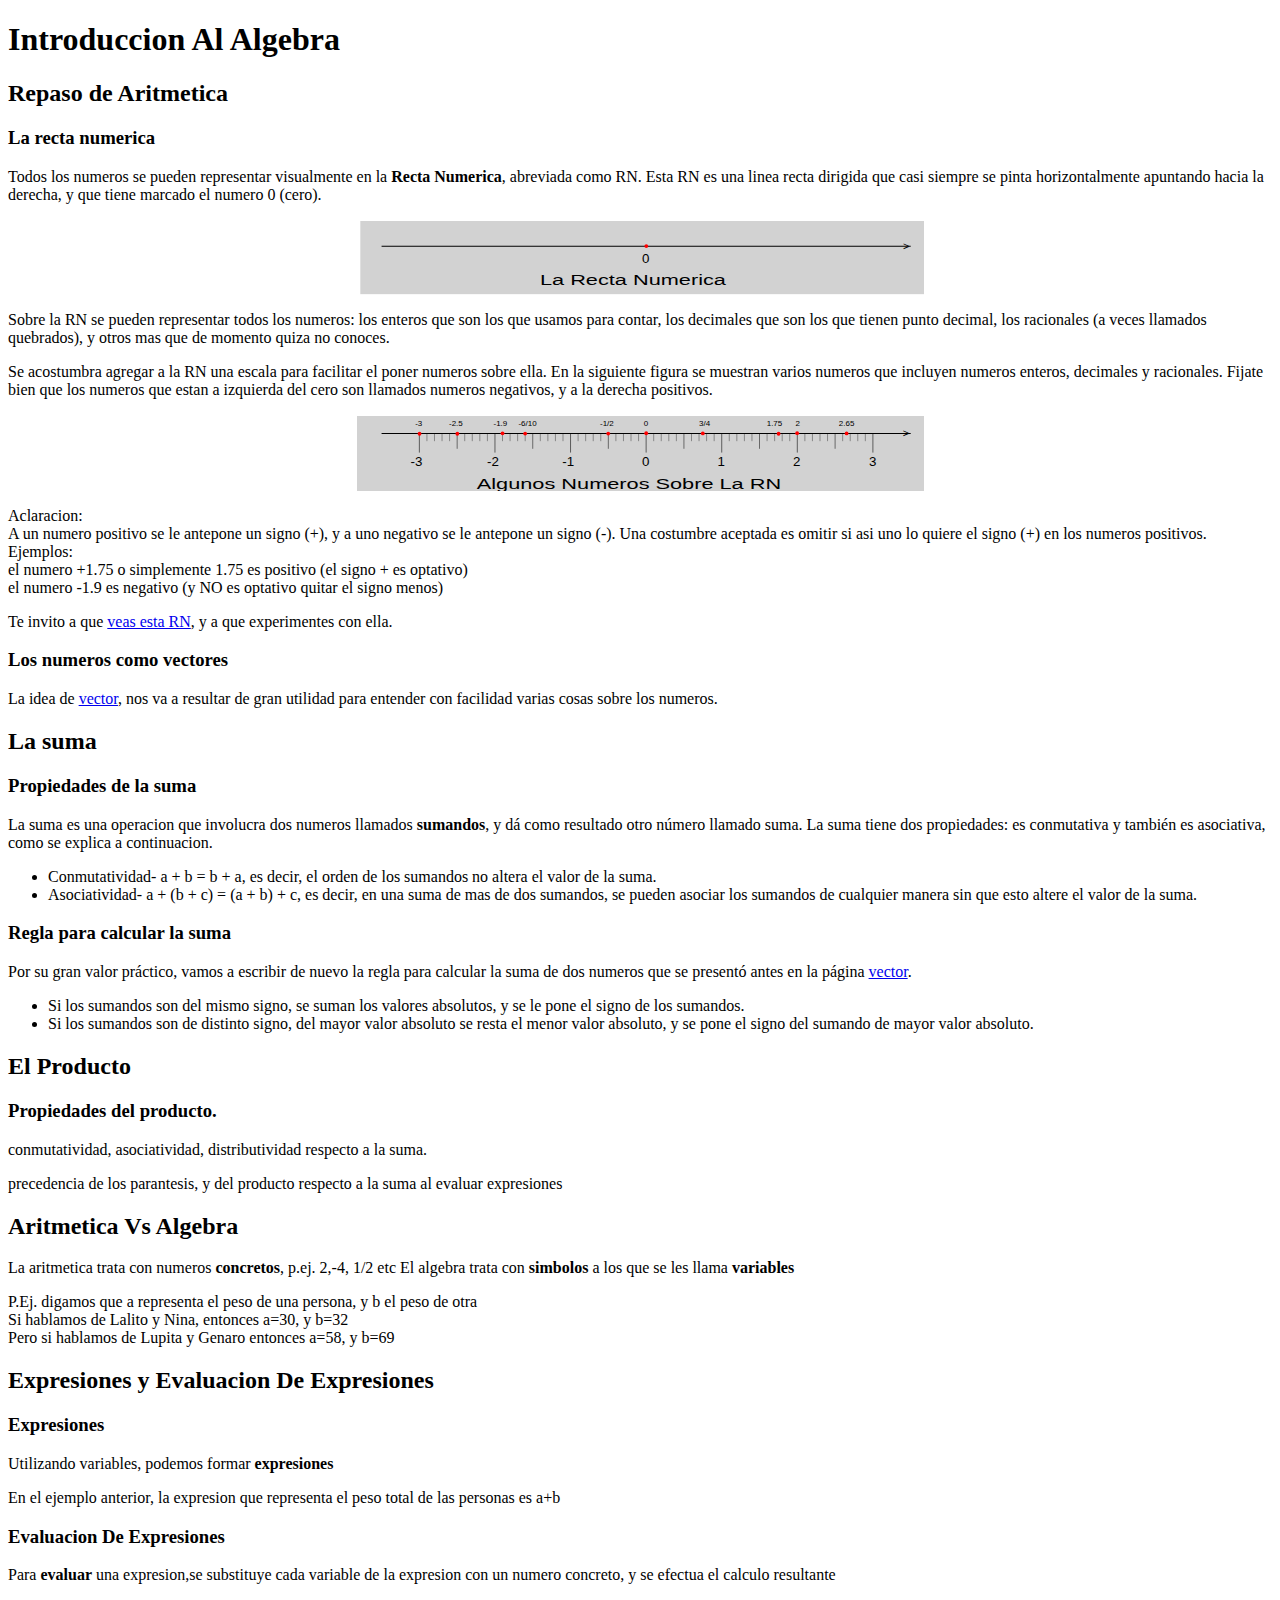
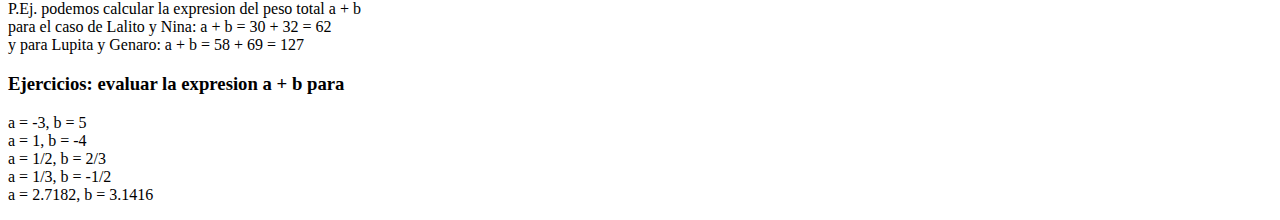
<file: index.html>
<!DOCTYPE html>
<html>
  <head>
    <meta char set="utf-8">
    <title>Algebra para Nina</title>
    <link rel="stylesheet" href="MyCSS.css">
  </head>
  <body>
    <h1>Introduccion Al Algebra</h1>
    <h2>Repaso de Aritmetica</h2>

    <h3>La recta numerica</h3>

      <p>Todos los numeros  se pueden representar visualmente en la <strong>Recta Numerica</strong>, abreviada como RN. Esta RN es una linea recta dirigida que casi siempre se pinta horizontalmente apuntando hacia la derecha, y que tiene marcado el numero 0 (cero). </p>
      <iframe src="archivosinkscape/LaRectaNumerica(20X2)Ver3.svg" scrolling = "no" alt="la recta numerica"></iframe>

      <p>Sobre la RN se pueden representar todos los numeros: los enteros que  son los que usamos para contar, los decimales que son los que tienen punto decimal, los racionales (a veces llamados quebrados), y otros mas que de momento quiza no conoces.</p>

      <p>Se acostumbra agregar a la RN una escala para facilitar el poner numeros sobre ella. En la siguiente figura se muestran varios numeros que incluyen numeros enteros, decimales y racionales. Fijate bien que los numeros que estan a izquierda del cero son llamados numeros negativos, y a la derecha positivos.</p>
      <iframe src="archivosinkscape/AlgunosNumerosSobreLaRN.svg" scrolling="no" alt="algunos numeros sobre la recta numerica"></iframe>
      <p>Aclaracion:<br>
          A un numero positivo se le antepone un signo (+), y a uno negativo se le antepone un signo (-). Una costumbre aceptada es omitir si asi uno lo quiere el signo (+) en los numeros positivos.
        <br>Ejemplos:<br>
        el numero +1.75 o simplemente 1.75 es positivo (el signo + es optativo)<br>
        el numero -1.9 es negativo (y NO es optativo quitar el signo menos)</p>

      <p>Te invito a que <a href="https://apps.mathlearningcenter.org/number-line/" title="Nina, Lalo: visiten esta RN, es muy interesante ">veas esta RN</a>, y a que experimentes con ella.</p>

    <h3>Los numeros como vectores</h3>
        <p>La idea de <a href="vectores.html" alt="explicacion del concepto vector">vector</a>, nos va a resultar de gran utilidad para  entender con facilidad varias cosas sobre los numeros.</p>



    <h2>La suma</h2>
    <h3>Propiedades de la suma</h3>
      <p>La suma es una operacion que involucra dos numeros llamados <strong>sumandos</strong>, y dá como resultado otro número llamado suma. La suma tiene dos propiedades: es conmutativa y también es asociativa, como se explica a continuacion.</p>
      <ul>
        <li>Conmutatividad- a + b = b + a, es decir, el orden de los sumandos no altera el valor de la suma.</li>
        <li>Asociatividad- a + (b + c) = (a + b) + c, es decir, en una suma de mas de dos sumandos, se pueden asociar los sumandos de cualquier manera sin que esto altere el valor de la suma.
      </ul>
      <h3>Regla para calcular la suma</h3>
      <p>Por su gran valor práctico, vamos a escribir de nuevo la regla para calcular la suma de dos numeros que se presentó antes en la página <a href="vectores.html" alt="explicacion del concepto vector">vector</a>.</p>
      <ul>
        <li>Si los sumandos son del mismo signo, se suman los valores absolutos, y se le pone el signo de los sumandos.</li>
        <li>Si los sumandos son de distinto signo, del mayor valor absoluto se resta el menor valor absoluto, y se pone el signo del sumando de mayor valor absoluto.</li>
      </ul>

    <h2>El Producto</h2>
      <h3>Propiedades del producto.</h3>
        <p>conmutatividad, asociatividad, distributividad respecto a la suma.</p>
        <p>precedencia de los parantesis, y del producto respecto a la suma al evaluar expresiones</p>


    <h2>Aritmetica Vs Algebra</h2>
     <p>La aritmetica trata con numeros <strong>concretos</strong>, p.ej. 2,-4, 1/2 etc
     El algebra trata con <strong>simbolos</strong> a los que se les llama <strong>variables</strong></p>
     <p>P.Ej. digamos que a representa el peso de una persona, y b el peso de otra<br>Si hablamos de Lalito y Nina, entonces a=30, y b=32<br>Pero si hablamos de Lupita y Genaro entonces a=58, y b=69</p>

    <h2>Expresiones y Evaluacion De Expresiones</h2>
      <h3>Expresiones</h3>
        <P>Utilizando variables, podemos formar <strong>expresiones</strong></p>
        <p>En el ejemplo anterior, la expresion que representa el peso total de las personas es a+b</p>
      <h3>Evaluacion De Expresiones</h3>
        <p>Para <strong>evaluar</strong> una expresion,se substituye cada variable de la expresion con un numero concreto, y se efectua el calculo resultante</p>
        <p>P.Ej. podemos calcular la expresion del peso total a + b <br>para el caso de Lalito y Nina: a + b = 30 + 32 = 62<br>y para Lupita y Genaro: a + b = 58 + 69 = 127</p>

    <h3>Ejercicios: evaluar la expresion a + b para</h3>
      <p>a = -3, b = 5
      <br>a = 1, b = -4
      <br>a = 1/2, b = 2/3
      <br>a = 1/3, b = -1/2
      <br>a = 2.7182, b = 3.1416</p>
  </body>

</html>
</file>
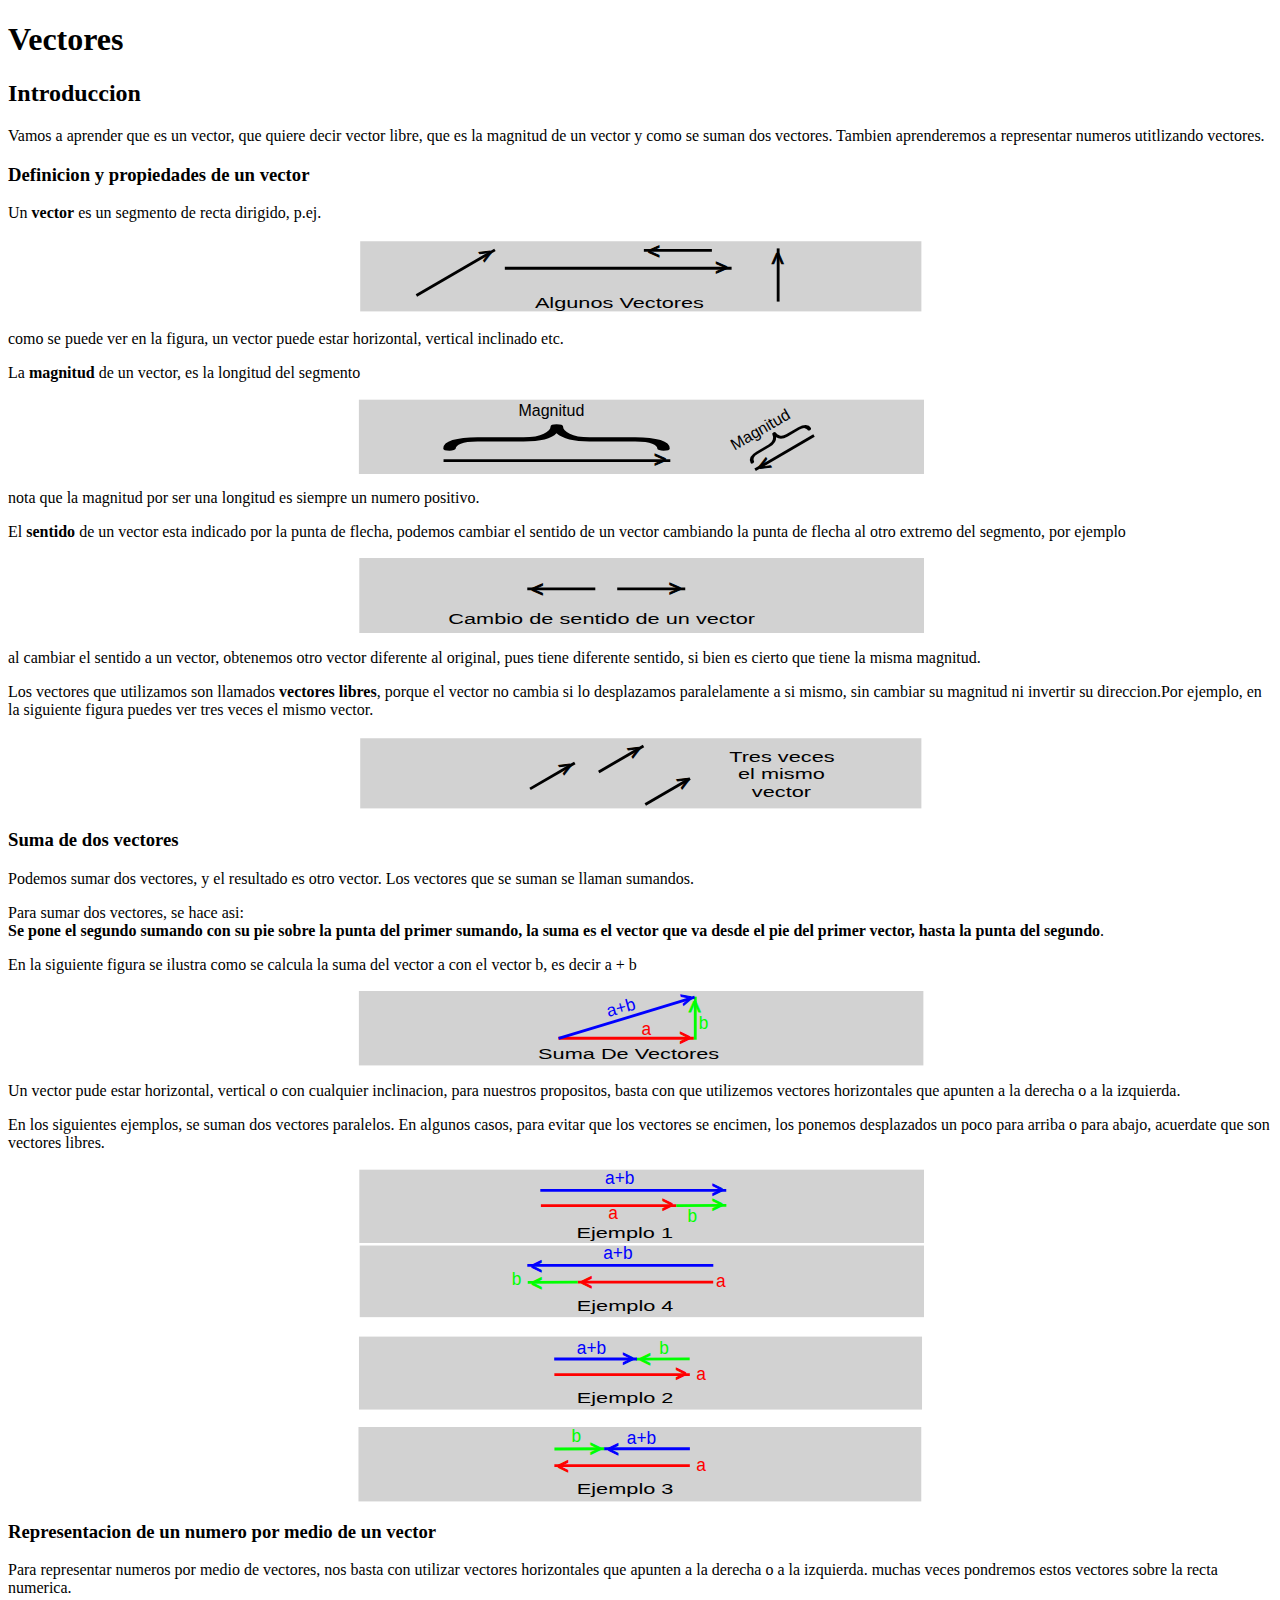
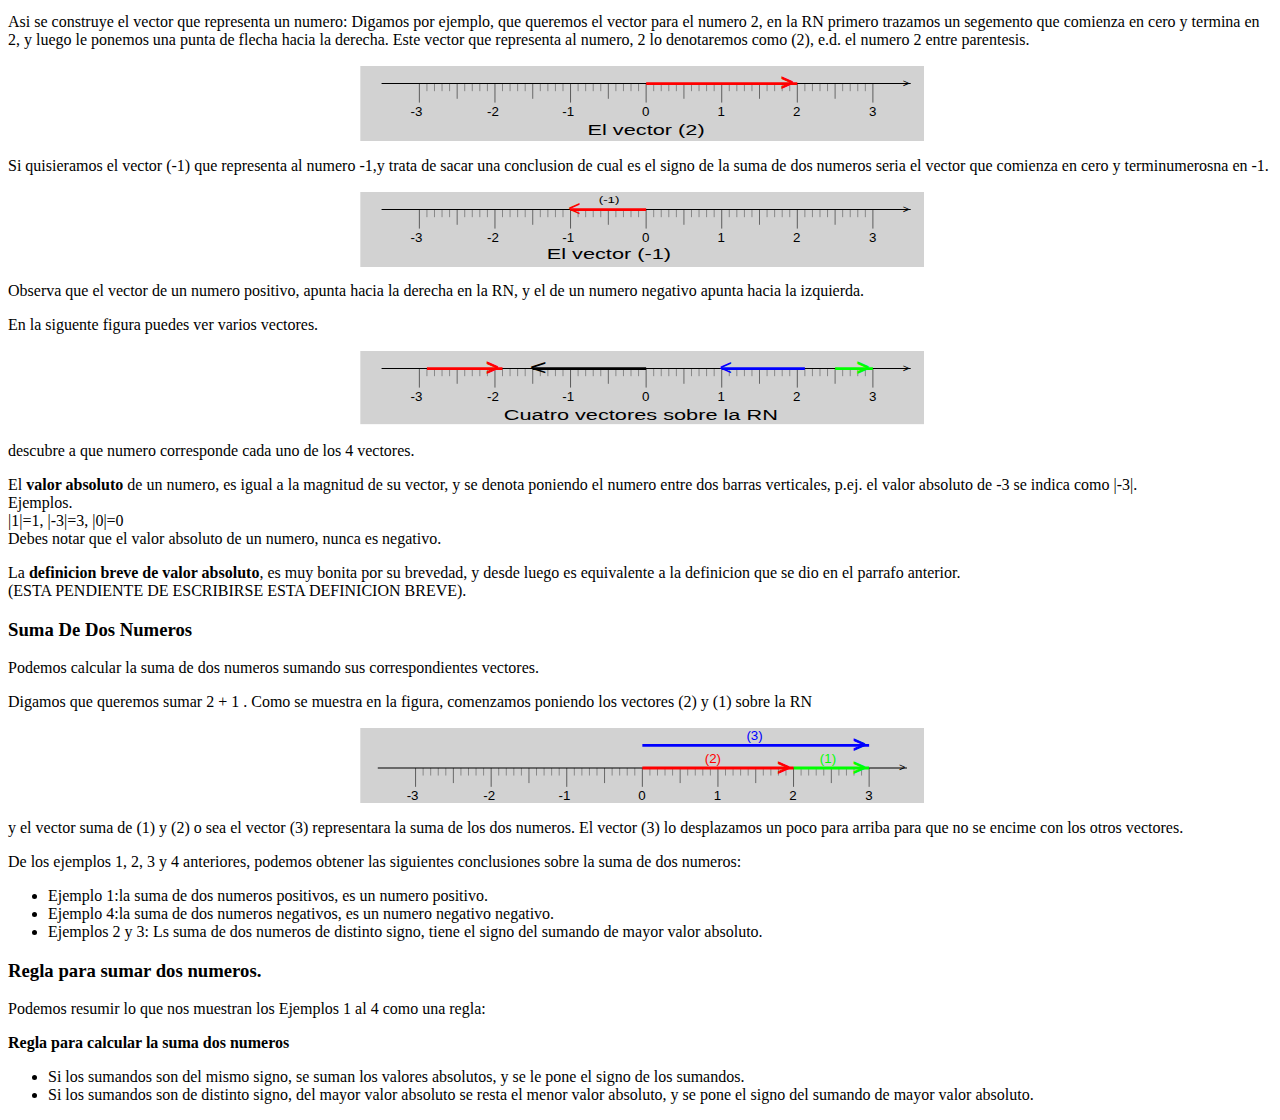
<file: vectores.html>
<!DOCTYPE html>
<html>
  <head>
    <meta char set="utf-8">
    <title>Numero Como Vector</title>
    <link rel="stylesheet" href="MyCSS.css">
  </head>
  <body>
    <h1>Vectores</h1>

    <h2>Introduccion</h2>
    <p>Vamos a aprender que es un vector, que quiere decir vector libre, que es la magnitud de un vector y como se suman dos vectores. Tambien aprenderemos a representar numeros utitlizando vectores. </p>


    <h3>Definicion y propiedades de un vector</h3>

      <p>Un <strong>vector</strong> es un segmento de recta dirigido, p.ej.</p>
      <iframe src="archivosinkscape/algunosVectores.svg" scrolling="no"  alt="Se muestran varios vectores"></iframe>
      <p>como se puede ver en la figura, un vector puede estar horizontal, vertical inclinado etc.</p>



      <p>La <strong>magnitud</strong> de un vector, es la longitud del segmento</p>
      <iframe src="archivosinkscape/MagnitudDeVectores.svg" scrolling="no" alt="Se muestra un vector"></iframe>
      <p>nota que la magnitud por ser una longitud es siempre un numero positivo.</p>

      <p>El <strong>sentido</strong> de un vector esta indicado por la punta de flecha, podemos cambiar el sentido de un vector cambiando la punta de flecha al otro extremo del segmento, por ejemplo</p>
      <iframe src="archivosinkscape/CambioDeSentidoDeUnVector.svg" scrolling="no" alt="Se muestra el cambio de sentido de un vector"></iframe>
      <p>al cambiar el sentido a un vector, obtenemos otro vector diferente al original, pues tiene diferente sentido, si bien es cierto que tiene la misma magnitud.</p>

      <p>Los vectores que utilizamos son llamados <strong>vectores libres</strong>, porque el vector no cambia si lo desplazamos paralelamente a si mismo, sin cambiar su magnitud ni invertir su direccion.Por ejemplo, en la siguiente figura puedes ver tres veces el mismo vector.</p>
      <iframe src="archivosinkscape/TresVecesElMismoVector.svg" scrolling = "no" alt="Se ilustra lo que es vector libre"></iframe>

    <h3>Suma de dos vectores</h3>
      <p>Podemos sumar dos vectores, y el resultado es otro vector. Los vectores que se suman se llaman sumandos.</p>
      <p>Para sumar dos vectores, se hace asi:<br><strong>Se pone el segundo sumando con su pie sobre la punta del primer sumando, la suma es el vector que va desde el pie del primer vector, hasta la punta del segundo</strong>.</p>

      <p>En la siguiente figura se ilustra como se calcula la suma del vector a con el vector b, es decir a + b</p>
      <iframe src="archivosinkscape/sumaDeDosvectores.svg" scrolling="no" alt="Se ilustra la suma de dos vectores"></iframe>

      <p>Un vector pude estar horizontal, vertical o con cualquier inclinacion, para nuestros propositos, basta con que utilizemos vectores horizontales que apunten a la derecha o a la izquierda.</p>

      <P>En los siguientes ejemplos, se suman dos vectores paralelos. En algunos casos, para evitar que los vectores se encimen, los ponemos desplazados un poco para arriba o para abajo, acuerdate que son vectores libres.</p>
      <iframe src="archivosinkscape/sumaDeDosvectoresEjemplo1.svg" scrolling="no" alt="Suma de dos vectores horizontales que apuntan a la derecha"></iframe>

      <iframe src="archivosinkscape/sumaDeDosvectoresEjemplo4.svg" scrolling="no" alt="Suma de dos vectores horizontales que apuntan a la derecha"></iframe>

      <p> </p>
      <iframe src="archivosinkscape/sumaDeDosvectoresEjemplo2.svg" scrolling="no" alt="Suma de dos vectores horizontales que apuntan a la derecha"></iframe>
      <p> </p>
      <iframe src="archivosinkscape/sumaDeDosvectoresEjemplo3.svg" scrolling="no" alt="Suma de dos vectores horizontales que apuntan a la derecha"></iframe>
      <p> </p>

    <h3>Representacion de un numero por medio de un vector</h3>

      <p>Para representar numeros por medio de vectores, nos basta con utilizar vectores horizontales que apunten a la derecha o a la izquierda. muchas veces pondremos estos vectores sobre la recta numerica.</p>

      <p>Asi se construye el vector que representa un numero:  Digamos por ejemplo, que queremos el vector para el numero 2, en la RN primero trazamos un segemento que comienza en cero y termina en 2, y luego le ponemos una punta de flecha hacia la derecha. Este vector que representa al numero, 2 lo denotaremos como (2), e.d. el numero 2 entre parentesis.</p>
      <iframe src="archivosinkscape/(2)SobreLaRN.svg" scrolling="no" alt="Se muestra el vector (2) sobre la RN"></iframe>

    <p>Si quisieramos el vector (-1) que representa al numero -1,y trata de sacar una conclusion de cual es el signo de la suma de dos numeros seria el vector que comienza en cero y terminumerosna en -1.</p>
    <iframe src="archivosinkscape/(-1)SobreLaRN.svg" scrolling = "no" alt="la recta numerica"></iframe>

    <p>Observa que el vector de un numero positivo, apunta hacia la derecha en la RN, y el de un numero negativo apunta hacia la izquierda.

    <p>En la siguente figura puedes ver varios vectores.</p>
    <iframe src="archivosinkscape/4VectoresSobreLaRN.svg" scrolling = "no" alt="la recta numerica"></iframe>
    <p>descubre a que numero corresponde cada uno de los 4 vectores.</p>

    <p>El <strong>valor absoluto</strong> de un numero, es igual a la magnitud de su vector, y se denota poniendo el numero entre dos barras verticales, p.ej. el valor absoluto de -3 se indica como |-3|.<br>
    Ejemplos.<br>
    |1|=1, |-3|=3, |0|=0<br>
    Debes notar que el valor absoluto de un numero, nunca es negativo.</p>

    <p>La <strong>definicion breve de valor absoluto</strong>, es muy bonita por su brevedad, y desde luego es equivalente a la definicion que se dio en el parrafo anterior.<br>
      (ESTA PENDIENTE DE ESCRIBIRSE ESTA DEFINICION BREVE).

<h3>Suma De Dos Numeros</h3>

    <p>Podemos calcular la suma de dos numeros sumando sus correspondientes vectores.</p>
    <p>Digamos que queremos sumar 2 + 1 . Como se muestra en la figura, comenzamos poniendo los vectores (2) y (1) sobre la RN</p>
    <iframe src="archivosinkscape/1Mas2SobreLaRN.svg" scrolling="no" alt="algunos numeros sobre la recta numerica"></iframe>
    <p>y el vector suma de (1) y (2) o sea el vector (3) representara la suma de los dos numeros. El vector (3) lo desplazamos un poco para arriba para que no se encime con los otros vectores.</p>

    <p>De los ejemplos 1, 2, 3 y 4 anteriores, podemos obtener las siguientes conclusiones sobre la suma de dos numeros:</p>
    <ul>
      <li>Ejemplo 1:la suma de dos numeros positivos, es un numero positivo.</li>
      <li>Ejemplo 4:la suma de dos numeros negativos, es un numero negativo negativo.</li>
      <li>Ejemplos 2 y 3: Ls suma de dos numeros de distinto signo, tiene el signo del sumando de mayor valor absoluto.</li>
    </ul>
    <h3>Regla para sumar dos numeros.</h3>
    <p>Podemos resumir lo que nos muestran los Ejemplos 1 al 4 como una regla:</p>
    <p><b>Regla para calcular la suma dos numeros</b>
      <ul>
        <li>Si los sumandos son del mismo signo, se suman los valores absolutos, y se le pone el signo de los sumandos.</li>
        <li>Si los sumandos son de distinto signo, del mayor valor absoluto se resta el menor valor absoluto, y se pone el signo del sumando de mayor valor absoluto.</li>
      </ul>

  </body>
</html>
</file>
<file: MyCSS.css>
iframe {
    width: 15cm;
    height: 2cm;
    viewBox="0 0 150 20";
    margin: 0 auto;
    background-color: white;
    display: block;
    border-style: none;
}
</file>
